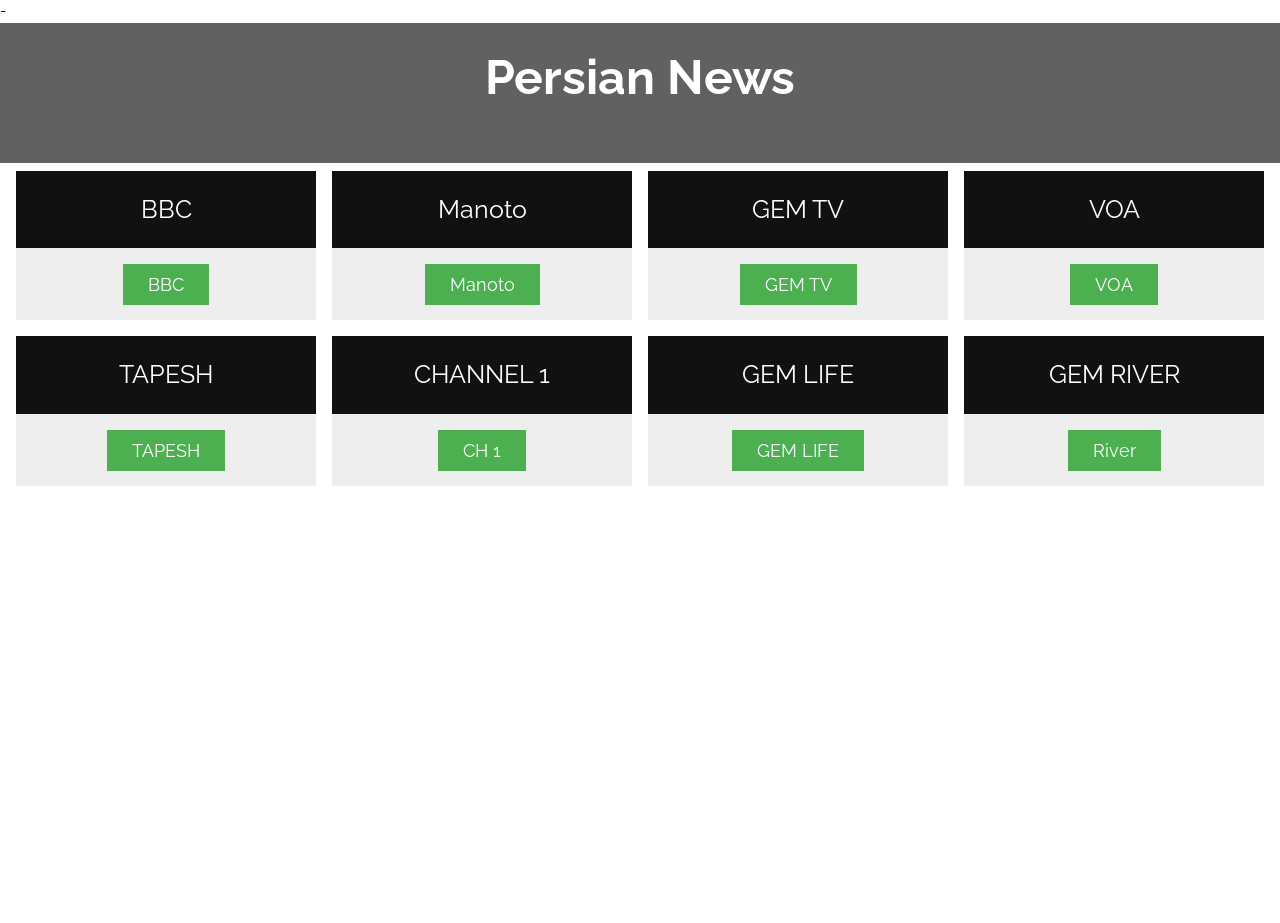
<file: index.html>
-<!--                   GNU GENERAL PUBLIC LICENSE
                       Version 3, 29 June 2007

 Copyright (C) 2007 Free Software Foundation, Inc. <http://fsf.org/>
 Everyone is permitted to copy and distribute verbatim copies
of this license document, but changing it is not allowed.

-->
<!DOCTYPE html>
<html>
<title>Persian News</title>
<meta charset="UTF-8">
<meta name="viewport" content="width=device-width, initial-scale=1">

<link rel="stylesheet" href="https://www.w3schools.com/w3css/4/w3.css">
<link rel="stylesheet" href="https://fonts.googleapis.com/css?family=Raleway">
<link rel="stylesheet" href="https://cdnjs.cloudflare.com/ajax/libs/font-awesome/4.3.0/css/font-awesome.min.css">
<script src="https://maxcdn.bootstrapcdn.com/bootstrap/3.3.7/js/bootstrap.min.js"></script>
<body>
<div class="bgimg w3-display-container w3-animate-opacity w3-text-white">
<style>
body,h1 {font-family: "Raleway", sans-serif}
body, html {height: 100%}
.bgimg {
    background-image: url('https://www.pixelstalk.net/wp-content/uploads/2016/06/Linux-Backgrounds-For-Computer.png');
    min-height: 100%;
    background-position: center;
    background-size: cover;
}

.columns {
    float: left;
    width: 25%;
    padding: 8px;
}

.price {
    list-style-type: none;
    border: 0px solid #eee;
    margin: 0;
    padding: 0;
}


.price .header {
    background-color: #111;
    color: white;
    font-size: 25px;
}

.price li {
    border-bottom: 1px solid #eee;
    padding: 20px;
    text-align: center;
}


.price .grey {
    background-color: #eee;
    font-size: 20px;
}


.button {
    background-color: #4CAF50;
    border: none;
    color: white;
    padding: 10px 25px;
    text-align: center;
    text-decoration: none;
    font-size: 18px;
}
</style>

<header class="w3-container w3-theme w3-padding w3-dark-grey" id="myHeader">
<div class="w3-center">
  <h1 class="w3-xxxlarge w3-animate-bottom" style="font-weight:700;">Persian News</h1>
<div class="w3-padding-16">

    </div>
</header>

<div class="w3-row-padding">
<div class="price">
<div class="columns">
    <li class="header">BBC</li>
    <li class="grey"><a target="_blank" href="https://www.youtube.com/embed/TE5d4omulHg" class="button">BBC</a></li>
  </ul>
</div>

<div class="price">
<div class="columns">
    <li class="header">Manoto</li>
    <li class="grey"><a target="_blank" href="https://www.manototv.com/live" class="button">Manoto</a></li>
  </ul>
</div>

<div class="price">
<div class="columns">
    <li class="header">GEM TV</li>
    <li class="grey"><a target="_blank" href="http://www.giniko.com/watch.php?id=353" class="button">GEM TV</a></li>
  </ul>
</div>

<div class="price">
<div class="columns">
    <li class="header">VOA</li>
    <li class="grey"><a target="_blank" href="https://ir.voanews.com/live/video/86" class="button">VOA</a></li>
  </ul>
</div>

<div class="price">
<div class="columns">
    <li class="header">TAPESH</li>
    <li class="grey"><a target="_blank" href="http://oklivetv.com/ti-tapesh-tv-live/" class="button">TAPESH</a></li>
  </ul>
</div>

<div class="price">
<div class="columns">
    <li class="header">CHANNEL 1</li>
    <li class="grey"><a target="_blank" href="http://ch1.cc/live-tv/" class="button">CH 1</a></li>
  </ul>
</div>

<div class="price">
<div class="columns">
    <li class="header">GEM LIFE</li>
    <li class="grey"><a target="_blank" href="http://www.giniko.com/watch.php?id=361" class="button">GEM LIFE</a></li>
  </ul>
</div>

<div class="price">
<div class="columns">
    <li class="header">GEM RIVER</li>
    <li class="grey"><a target="_blank" href="http://www.parsatv.com/name=GEM-River" class="button">River</a></li>
  </ul>
</div>

</body>
</html>
</file>
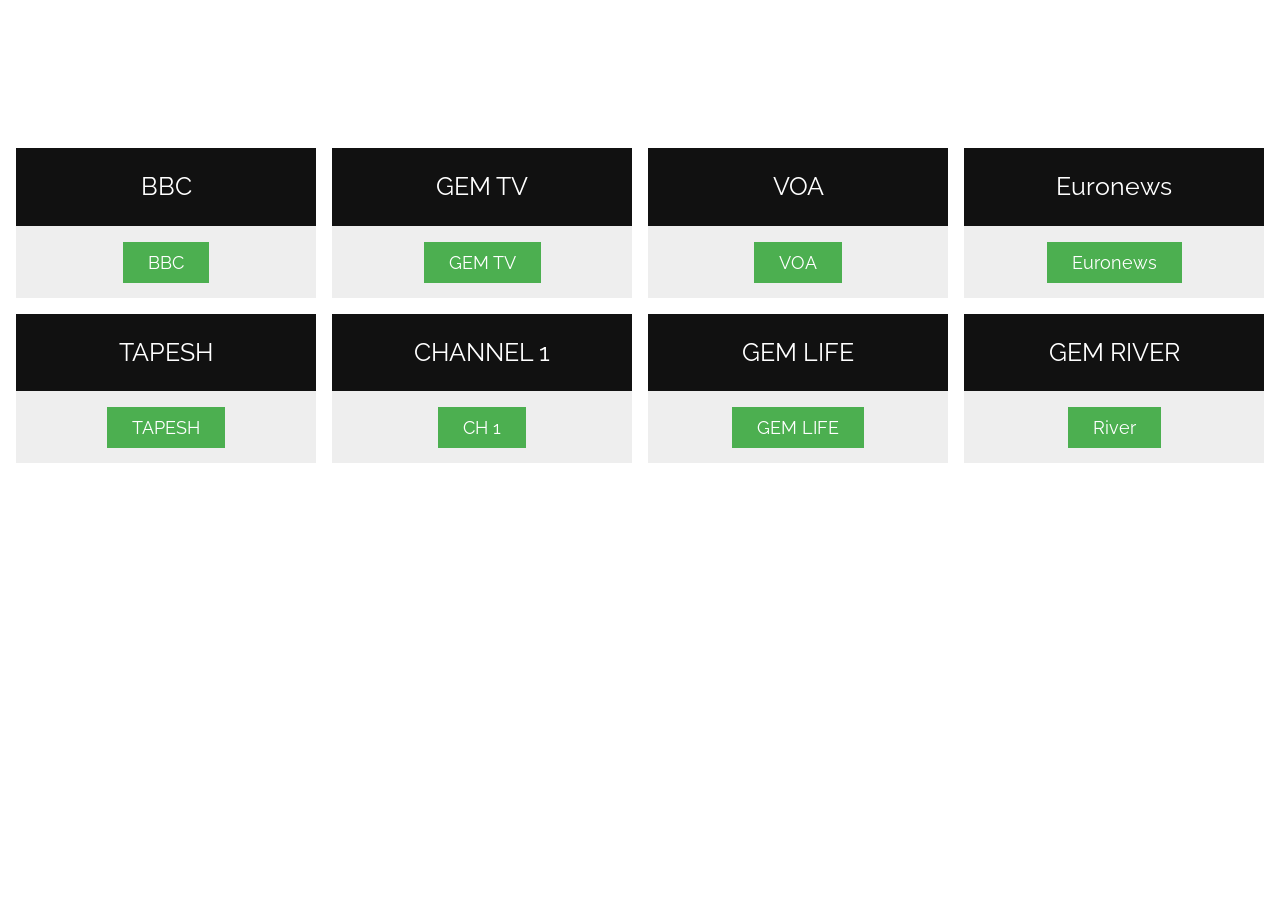
<file: index1.html>
<!--                   GNU GENERAL PUBLIC LICENSE
                       Version 3, 29 June 2007

 Copyright (C) 2007 Free Software Foundation, Inc. <http://fsf.org/>
 Everyone is permitted to copy and distribute verbatim copies
of this license document, but changing it is not allowed.

-->
<!DOCTYPE html>
<html>
<title>Persian News</title>
<meta charset="UTF-8">
<meta name="viewport" content="width=device-width, initial-scale=1">

<link rel="stylesheet" href="https://www.w3schools.com/w3css/4/w3.css">
<link rel="stylesheet" href="https://fonts.googleapis.com/css?family=Raleway">
<link rel="stylesheet" href="https://cdnjs.cloudflare.com/ajax/libs/font-awesome/4.3.0/css/font-awesome.min.css">
<script src="https://maxcdn.bootstrapcdn.com/bootstrap/3.3.7/js/bootstrap.min.js"></script>
<body>
<div class="bgimg w3-display-container w3-animate-opacity w3-text-white">
<style>
body,h1 {font-family: "Raleway", sans-serif}
body, html {height: 100%}
.bgimg {
    background-image: url('https://static.pexels.com/photos/750319/pexels-photo-750319.jpeg');
    min-height: 100%;
    background-position: center;
    background-size: cover;
}

.columns {
    float: left;
    width: 25%;
    padding: 8px;
}

.price {
    list-style-type: none;
    border: 0px solid #eee;
    margin: 0;
    padding: 0;
}


.price .header {
    background-color: #111;
    color: white;
    font-size: 25px;
}

.price li {
    border-bottom: 1px solid #eee;
    padding: 20px;
    text-align: center;
}


.price .grey {
    background-color: #eee;
    font-size: 20px;
}


.button {
    background-color: #4CAF50;
    border: none;
    color: white;
    padding: 10px 25px;
    text-align: center;
    text-decoration: none;
    font-size: 18px;
}
</style>

<header class="w3-container w3-theme w3-padding" id="myHeader">
<div class="w3-center">
  <h1 class="w3-xxxlarge w3-animate-bottom" style="font-weight:700;">Persian News</h1>
<div class="w3-padding-16">

    </div>
</header>

<div class="w3-row-padding">
<div class="price">
<div class="columns">
    <li class="header">BBC</li>
    <li class="grey"><a target="_blank" href="https://pushergene.github.io/bbc.html" class="button">BBC</a></li>
  </ul>
</div>

<div class="price">
<div class="columns">
    <li class="header">GEM TV</li>
    <li class="grey"><a target="_blank" href="http://www.giniko.com/watch.php?id=353" class="button">GEM TV</a></li>
  </ul>
</div>

<div class="price">
<div class="columns">
    <li class="header">VOA</li>
    <li class="grey"><a target="_blank" href="https://ir.voanews.com/embed/player/1/86.html?type=video" class="button">VOA</a></li>
  </ul>
</div>

<div class="price">
<div class="columns">
    <li class="header">Euronews</li>
    <li class="grey"><a target="_blank" href="http://fa.euronews.com/live" class="button">Euronews</a></li>
  </ul>
</div>

<div class="price">
<div class="columns">
    <li class="header">TAPESH</li>
    <li class="grey"><a target="_blank" href="http://oklivetv.com/ti-tapesh-tv-live/" class="button">TAPESH</a></li>
  </ul>
</div>

<div class="price">
<div class="columns">
    <li class="header">CHANNEL 1</li>
    <li class="grey"><a target="_blank" href="http://ch1.cc/live-tv/" class="button">CH 1</a></li>
  </ul>
</div>

<div class="price">
<div class="columns">
    <li class="header">GEM LIFE</li>
    <li class="grey"><a target="_blank" href="http://www.giniko.com/watch.php?id=361" class="button">GEM LIFE</a></li>
  </ul>
</div>

<div class="price">
<div class="columns">
    <li class="header">GEM RIVER</li>
    <li class="grey"><a target="_blank" href="http://www.parsatv.com/name=GEM-River" class="button">River</a></li>
  </ul>
</div>

</body>
</html>
</file>
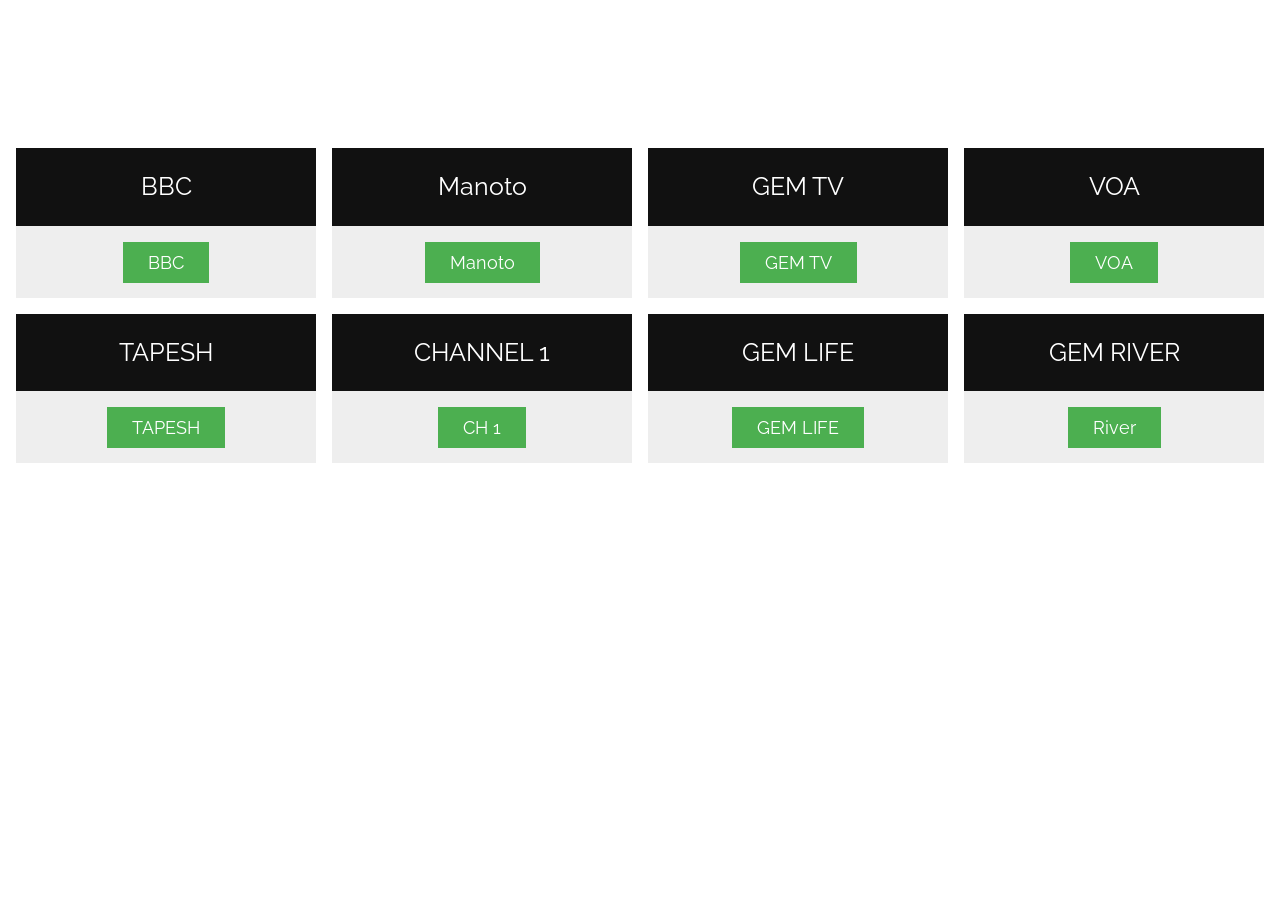
<file: test.html>
<!--                   GNU GENERAL PUBLIC LICENSE
                       Version 3, 29 June 2007

 Copyright (C) 2007 Free Software Foundation, Inc. <http://fsf.org/>
 Everyone is permitted to copy and distribute verbatim copies
of this license document, but changing it is not allowed.

-->
<!DOCTYPE html>
<html>
<title>Persian News</title>
<meta charset="UTF-8">
<meta name="viewport" content="width=device-width, initial-scale=1">

<link rel="stylesheet" href="https://www.w3schools.com/w3css/4/w3.css">
<link rel="stylesheet" href="https://fonts.googleapis.com/css?family=Raleway">
<link rel="stylesheet" href="https://cdnjs.cloudflare.com/ajax/libs/font-awesome/4.3.0/css/font-awesome.min.css">
<script src="https://maxcdn.bootstrapcdn.com/bootstrap/3.3.7/js/bootstrap.min.js"></script>
<body>
<div class="bgimg w3-display-container w3-animate-opacity w3-text-white">
<style>
body,h1 {font-family: "Raleway", sans-serif}
body, html {height: 100%}
.bgimg {
    background-image: url('https://static.pexels.com/photos/750319/pexels-photo-750319.jpeg');
    min-height: 100%;
    background-position: center;
    background-size: cover;
}

.columns {
    float: left;
    width: 25%;
    padding: 8px;
}

.price {
    list-style-type: none;
    border: 0px solid #eee;
    margin: 0;
    padding: 0;
}


.price .header {
    background-color: #111;
    color: white;
    font-size: 25px;
}

.price li {
    border-bottom: 1px solid #eee;
    padding: 20px;
    text-align: center;
}


.price .grey {
    background-color: #eee;
    font-size: 20px;
}


.button {
    background-color: #4CAF50;
    border: none;
    color: white;
    padding: 10px 25px;
    text-align: center;
    text-decoration: none;
    font-size: 18px;
}
</style>

<header class="w3-container w3-theme w3-padding" id="myHeader">
<div class="w3-center">
  <h1 class="w3-xxxlarge w3-animate-bottom" style="font-weight:700;">Persian News</h1>
<div class="w3-padding-16">

    </div>
</header>

<div class="w3-row-padding">
<div class="price">
<div class="columns">
    <li class="header">BBC</li>
    <li class="grey"><a target="_blank" href="https://pushergene.github.io/bbc.html" class="button">BBC</a></li>
  </ul>
</div>

<div class="price">
<div class="columns">
    <li class="header">Manoto</li>
    <li class="grey"><a target="_blank" href="https://www.manototv.com/live" class="button">Manoto</a></li>
  </ul>
</div>

<div class="price">
<div class="columns">
    <li class="header">GEM TV</li>
    <li class="grey"><a target="_blank" href="http://www.giniko.com/watch.php?id=353" class="button">GEM TV</a></li>
  </ul>
</div>

<div class="price">
<div class="columns">
    <li class="header">VOA</li>
    <li class="grey"><a target="_blank" href="https://ir.voanews.com/embed/player/1/86.html?type=video" class="button">VOA</a></li>
  </ul>
</div>

<div class="price">
<div class="columns">
    <li class="header">TAPESH</li>
    <li class="grey"><a target="_blank" href="http://oklivetv.com/ti-tapesh-tv-live/" class="button">TAPESH</a></li>
  </ul>
</div>

<div class="price">
<div class="columns">
    <li class="header">CHANNEL 1</li>
    <li class="grey"><a target="_blank" href="http://ch1.cc/live-tv/" class="button">CH 1</a></li>
  </ul>
</div>

<div class="price">
<div class="columns">
    <li class="header">GEM LIFE</li>
    <li class="grey"><a target="_blank" href="http://www.giniko.com/watch.php?id=361" class="button">GEM LIFE</a></li>
  </ul>
</div>

<div class="price">
<div class="columns">
    <li class="header">GEM RIVER</li>
    <li class="grey"><a target="_blank" href="http://www.parsatv.com/name=GEM-River" class="button">River</a></li>
  </ul>
</div>

</body>
</html>
</file>
